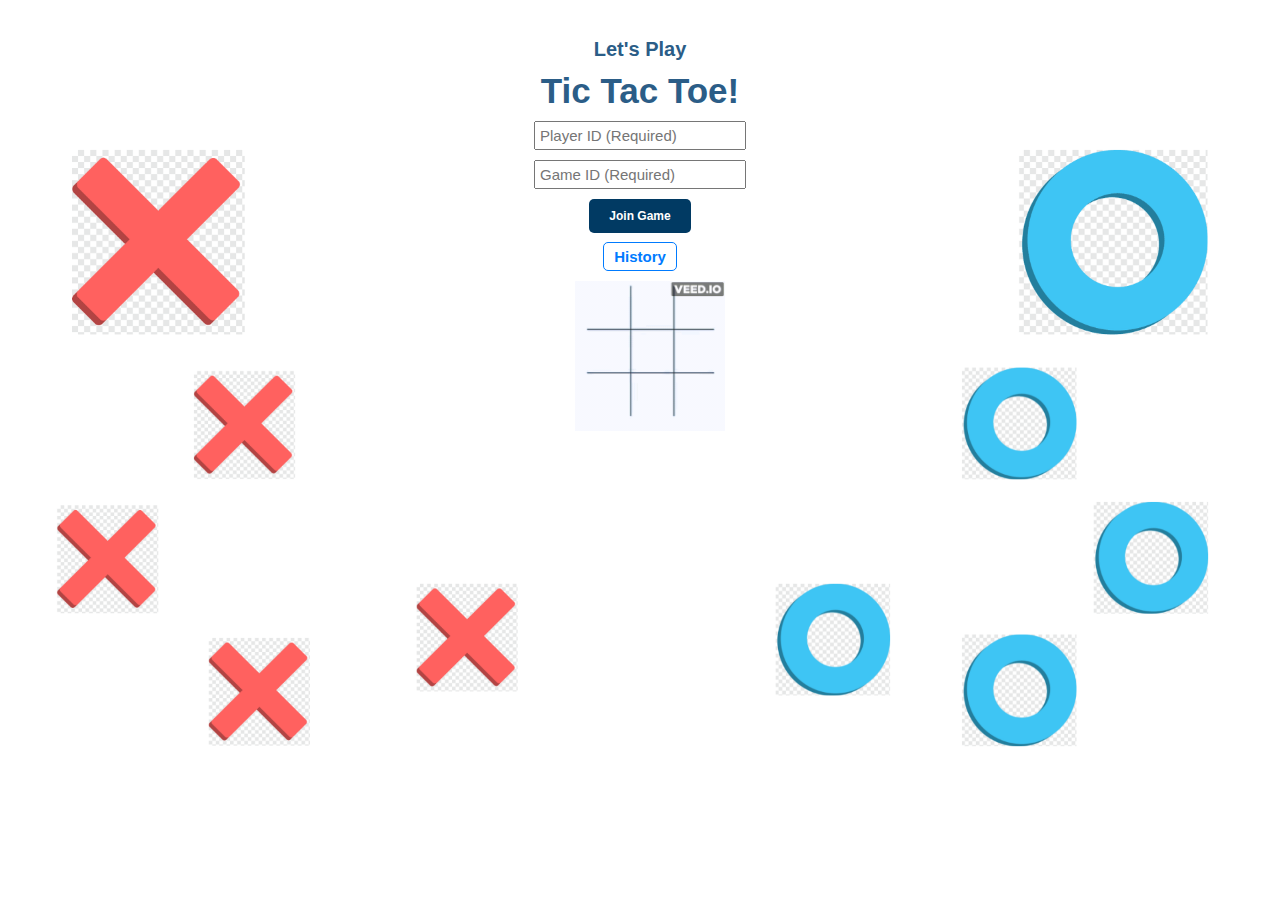
<file: tictactoev2/index.html>
<!DOCTYPE html>
<html lang="en">
  <head>
    <meta charset="UTF-8" />
    <meta name="viewport" content="width=device-width, initial-scale=1.0" />
    <title>Tic Tac Toe Main</title>
    <link rel="stylesheet" href="indexstyle.css" />
  </head>
  <body>
    <div class="page" id="homepage">
      <h2 id="topfiller">Let's Play</h2>
      <h1>Tic Tac Toe!</h2>
      <form id="gameForm">
        <div class="form-row">
          <input
            type="text"
            id="inputPlayerID"
            name="inputPlayerID"
            placeholder="Player ID (Required)"
            required
          />
        </div>
        <div class="form-row">
          <input
            type="text"
            id="inputGameID"
            name="inputGameID"
            placeholder="Game ID (Required)"
            required
          />
        </div>
        <button type="submit" id="joinGame" class="button">Join Game</button>
        <a id="historyLink" disabled>History</a>
      </form>
      <p id="message1"></p>
      <p id="message2"></p>
      <p id="webservice-response"></p>
      <div id="tictactoe">
        <img
          src="images/gif tictactoe2.gif"
          alt="tictactoe gif"
          style="height: 150px"
        />
      </div>
    </div>

    <div class="page" id="historypage">
      <h2 id="topfiller"></h2>
      <h1>Game History</h1>
      <form id="historyForm">
        <label for="historyInputPlayerID">Player ID:</label>
        <input
          type="text"
          id="historyInputPlayerID"
          name="historyInputPlayerID"
          placeholder="Enter player ID"
          required
        />
        <button type="submit">Get Player Data</button>
      </form>
      <h2 id="listgames-header"></h2>
      <div id="tableContainer"></div>
      <h3 id="gamedetails-header"></h3>
      <div id="tableContainer2"></div>
      <p id="historywebservice-response"></p>
      <button id="gotoHomepageBtn3">Go back to Homepage</button>
      <div id="tictactoe">
        <img
          src="images/gif dancing bear.gif"
          alt="bear gif"
          style="height: 150px"
        />
      </div>
    </div>
    <script src="indexJS.js"></script>
  </body>
</html>
</file>
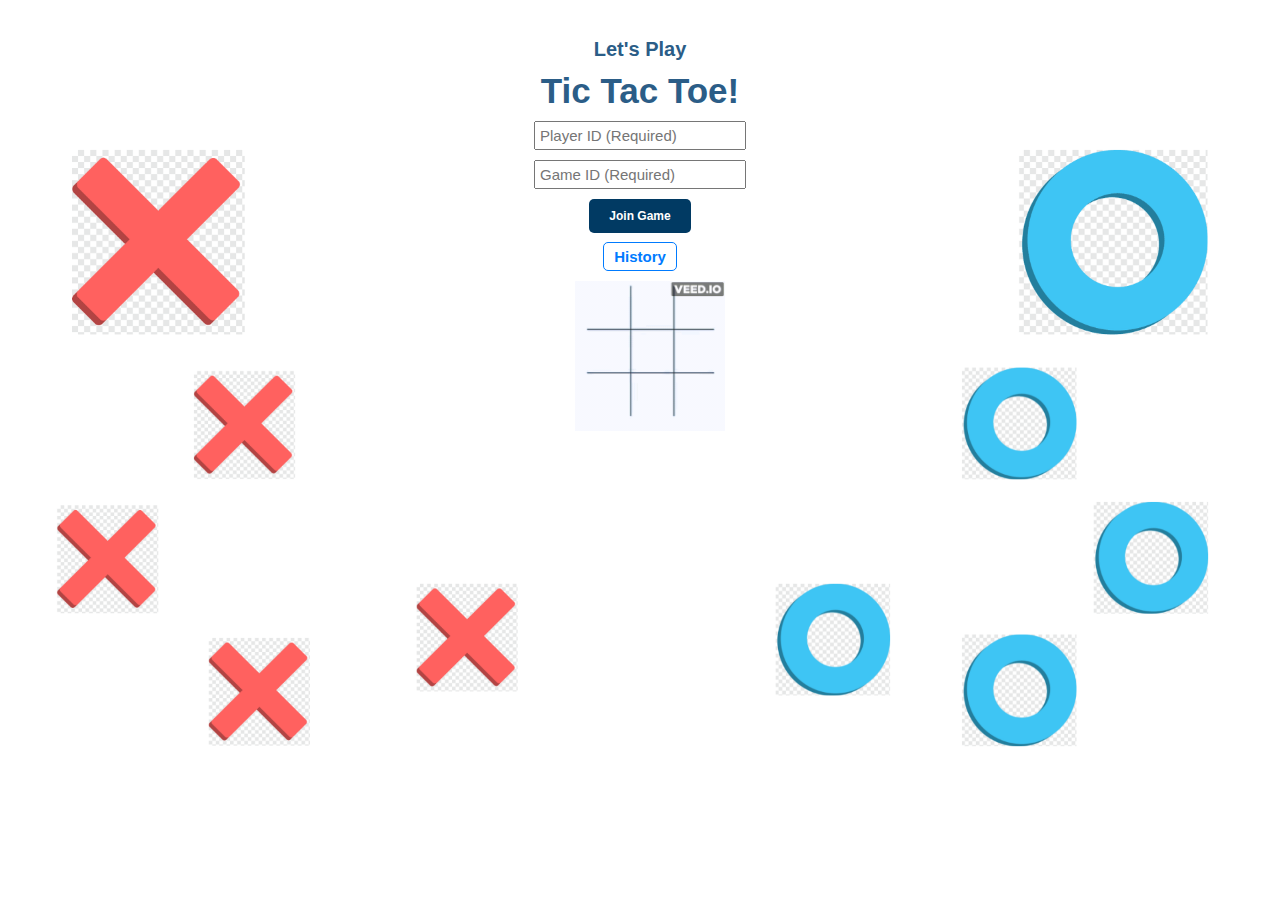
<file: WebService/src/main/webapp/index.html>
<!DOCTYPE html>
<html lang="en">
  <head>
    <meta charset="UTF-8" />
    <meta name="viewport" content="width=device-width, initial-scale=1.0" />
    <title>Tic Tac Toe Main</title>
    <link rel="stylesheet" href="indexstyle.css" />
  </head>
  <body>
    <div class="page" id="homepage">
      <h2 id="topfiller">Let's Play</h2>
      <h1>Tic Tac Toe!</h1>
      <form id="gameForm">
        <div class="form-row">
          <input
            type="text"
            id="inputPlayerID"
            name="inputPlayerID"
            placeholder="Player ID (Required)"
            required
          />
        </div>
        <div class="form-row">
          <input
            type="text"
            id="inputGameID"
            name="inputGameID"
            placeholder="Game ID (Required)"
            required
          />
        </div>
        <button type="submit" id="joinGame" class="button">Join Game</button>
        <a id="historyLink" disabled>History</a>
      </form>
      <p id="message1"></p>
      <p id="message2"></p>
      <p id="webservice-response"></p>
      <div id="tictactoe">
        <img
          src="images/gif tictactoe2.gif"
          alt="tictactoe gif"
          style="height: 150px"
        />
      </div>
    </div>

    <div class="page" id="historypage">
      <h2 id="topfiller"></h2>
      <h1>Game History</h1>
      <form id="historyForm">
        <label for="historyInputPlayerID">Player ID:</label>
        <input
          type="text"
          id="historyInputPlayerID"
          name="historyInputPlayerID"
          placeholder="Enter player ID"
          required
        />
        <button type="submit">Get Player Data</button>
      </form>
      <h2 id="listgames-header"></h2>
      <div id="tableContainer"></div>
      <h3 id="gamedetails-header"></h3>
      <div id="tableContainer2"></div>
      <p id="historywebservice-response"></p>
      <button id="gotoHomepageBtn3">Go back to Homepage</button>
      <div id="tictactoe">
        <img
          src="images/gif dancing bear.gif"
          alt="bear gif"
          style="height: 150px"
        />
      </div>
    </div>
    <div class="page" id="gameboard">
      <div id="gameContainer">
        <h1>Tic-Tac-Toe</h1>
        <h2 id="gameIdTitle">Game ID:</h2>
        <h2 id="playerID"></h2>
        <h3 id="topfiller"></h3>
        <!-- <h3 id="playersHeading">
          <span id="player1"></span> vs <span id="player2"></span>
        </h3> -->
        <div id="cellContainer">
          <div cellIndex="0" class="cell"></div>
          <div cellIndex="1" class="cell"></div>
          <div cellIndex="2" class="cell"></div>
          <div cellIndex="3" class="cell"></div>
          <div cellIndex="4" class="cell"></div>
          <div cellIndex="5" class="cell"></div>
          <div cellIndex="6" class="cell"></div>
          <div cellIndex="7" class="cell"></div>
          <div cellIndex="8" class="cell"></div>
        </div>
        <h3 id="statusText"></h3>
        <p id="gameboard-response"></p>
        <p id="webservice-response"></p>
        <!-- <button id="restartBtn">Restart</button> -->
        <button id="quitGame" class="button">Quit Game</button>
        <div id="waiting">
          <img
            src="images/gif waiting cat2.gif"
            alt="waiting"
            style="height: 150px"
          />
        </div>
        <div id="youwin">
          <img
            src="images/gif youwin.gif"
            alt="you win"
            style="height: 150px"
          />
        </div>
        <div id="youlose">
          <img
            src="images/gif youlose.gif"
            alt="you lose"
            style="height: 150px"
          />
        </div>
        <div id="draw">
          <img src="images/gif draw.gif" alt="draw" style="height: 150px" />
        </div>
      </div>
    </div>
    <script src="indexJS.js"></script>
  </body>
</html>
</file>
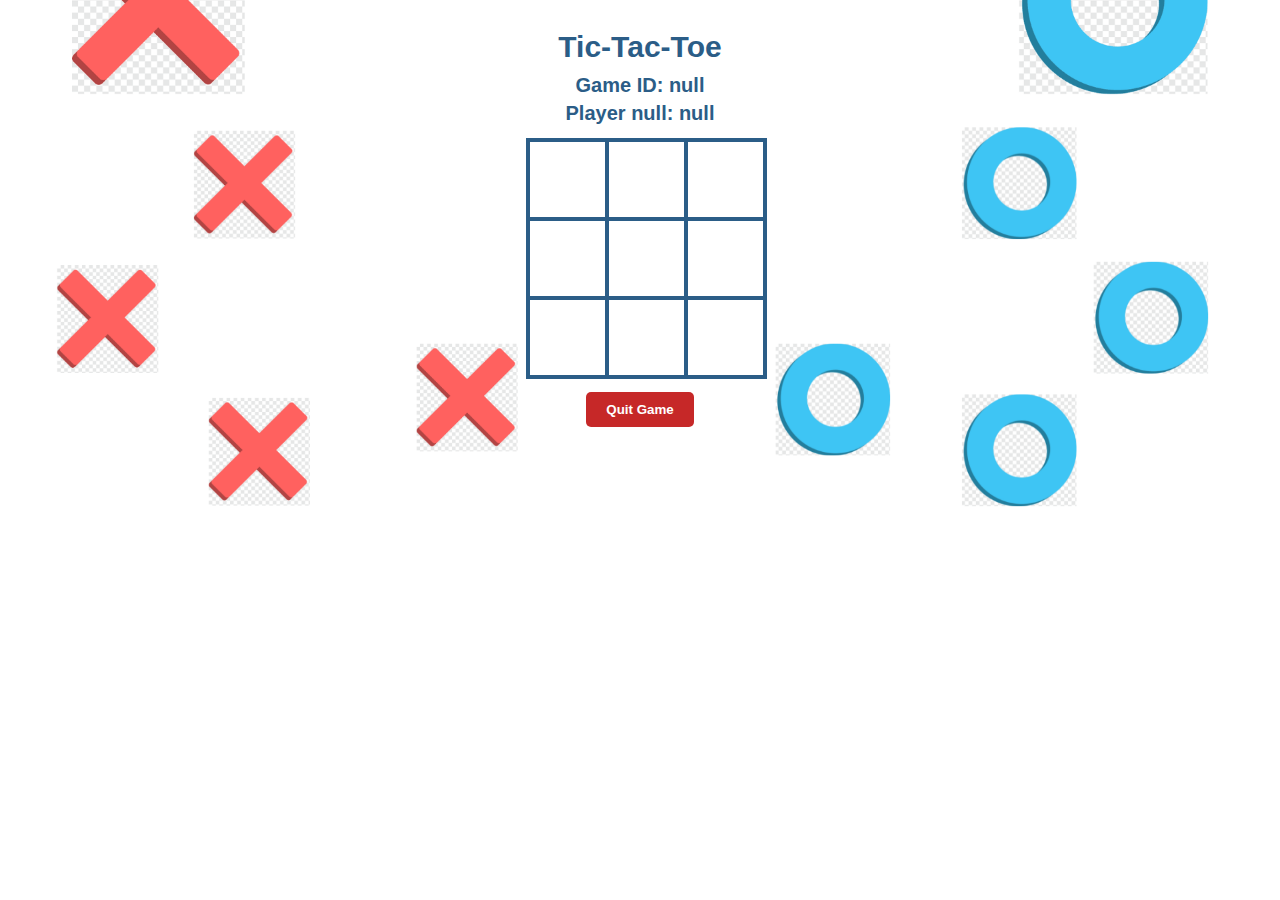
<file: tictactoev2/gameboard.html>
<!DOCTYPE html>
<html lang="en">
  <head>
    <meta charset="UTF-8" />
    <meta name="viewport" content="width=device-width, initial-scale=1.0" />
    <title>Game Board</title>
    <link rel="stylesheet" href="gameboardstyle.css" />
  </head>
  <body>
    <div id="gameContainer">
      <h1>Tic-Tac-Toe</h1>
      <h2 id="gameIdTitle">Game ID:</h2>
      <h2 id="playerID"></h2>
      <h3 id="topfiller"></h3>
      <!-- <h3 id="playersHeading">
        <span id="player1"></span> vs <span id="player2"></span>
      </h3> -->
      <div id="cellContainer">
        <div cellIndex="0" class="cell"></div>
        <div cellIndex="1" class="cell"></div>
        <div cellIndex="2" class="cell"></div>
        <div cellIndex="3" class="cell"></div>
        <div cellIndex="4" class="cell"></div>
        <div cellIndex="5" class="cell"></div>
        <div cellIndex="6" class="cell"></div>
        <div cellIndex="7" class="cell"></div>
        <div cellIndex="8" class="cell"></div>
      </div>
      <h3 id="statusText"></h3>
      <p id="gameboard-response"></p>
      <p id="webservice-response"></p>
      <!-- <button id="restartBtn">Restart</button> -->
      <button id="quitGame" class="button">Quit Game</button>
      <div id="waiting">
        <img
          src="images/gif waiting cat2.gif"
          alt="waiting"
          style="height: 150px"
        />
      </div>
      <div id="youwin">
        <img src="images/gif youwin.gif" alt="you win" style="height: 150px" />
      </div>
      <div id="youlose">
        <img
          src="images/gif youlose.gif"
          alt="you lose"
          style="height: 150px"
        />
      </div>
      <div id="draw">
        <img src="images/gif draw.gif" alt="draw" style="height: 150px" />
      </div>
    </div>
    <script src="gameboardv2JS.js"></script>
  </body>
</html>
</file>
<file: tictactoev2/indexstyle.css>
.page {
    display: none;
}

.visible {
    display: block;
}

body {
    display: flex;
    flex-direction: column;
    align-items: center;
    justify-content: top;
    /* justify-content: center; */
    height: 100vh;
    background-image: url("images/boardimage2.png");
    background-size: 100% auto;
    background-position: center;
    background-repeat: no-repeat;
}
  

h1, form {
text-align: center;
}
  
.button {
display: block;
margin: 10px auto;
}

.form-row {
    display: flex;
    flex-direction: column;
    margin-top: 10px;
    margin-bottom: 10px;
}

.form-row input[type="text"] {
    width: 200px; 
}

#topfiller {
    margin-top: 30px;
}

h1 {
    font-size: 35px;
    margin-top: 10px;
    margin-bottom: 10px;
    color:#2b5d87;
    font-family: Helvetica, sans-serif;
    text-align: center;
}

h2 {
    font-size: 20px;
    margin-top: 10px;
    margin-bottom: 10px;
    color:#2b5d87;
    font-family: Helvetica, sans-serif;
    text-align: center;
}

h3 {
    font-size: 15px;
    margin-top: 15px;
    margin-bottom: 15px;
    color:#2b5d87;
    font-family: Helvetica, sans-serif;
    text-align: center;
}

p {
    font-size: 15px;
    margin-top: 15px;
    /* font-weight: bold; */
    color: #336ea0;
    font-family: Helvetica, sans-serif;
    text-align: center;
}

input {
    font-family: Helvetica, sans-serif;
    font-size: 15px;
    font-weight: normal;
    padding: 4px 4px; 
}



#joinGame {
    background-color: #013A63; /* Use the desired matte green color */
    color: white;
    font-weight: bold;
    border: none;
    padding: 10px 20px;
    border-radius: 5px;
    cursor: pointer;
    margin-bottom: 15px;
    /* Add any additional styling you may need */
}

#joinGame:hover {
    /* Add any additional styles you want for the button when hovering */
    background-color: #0069D9; /* For example, change the background color on hover */
}


a {
    color: #007bff; /* Blue color, you can change it to your desired color */
    text-decoration: none; /* Remove underline */
    font-weight: bold; /* Make the text bold */
    font-size: 15px; /* Set the font size */
    padding: 5px 10px; /* Add padding to create a clickable area */
    border: 1px solid #007bff; /* Add a border around the link */
    border-radius: 5px; /* Add rounded corners to the border */
    font-family: Helvetica, sans-serif;
  }

  /* Style the link on hover to give it a visual feedback */
a:hover {
    background-color: #007bff; /* Change background color on hover */
    color: #fff; /* Change text color on hover */
}



/*historystyle*/

td {
    font-family: Helvetica, sans-serif;
    font-size: 12px;
    /* font-weight: bold; */
    padding: 5px; /* Example: Add padding to the td elements */
    text-align: center; /* Example: Center the text in the td elements */
    border: 1px solid #ccc; /* Example: Add border to the td elements */
    

}

#tableContainer td {
    font-family: Helvetica, sans-serif;
    font-size: 14px;
    font-weight: bold;
    padding: 5px; /* Example: Add padding to the td elements */
    text-align: center; /* Example: Center the text in the td elements */
    border: 1px solid #ccc; /* Example: Add border to the td elements */
    cursor: pointer;
    transition: background-color 0.3s;
    background-color: white;
}

#tableContainer td:hover {
    background-color: lightgray; /* Change the background color on hover */
}

#tableContainer {
    margin-left: 20px; 
}

#tableContainer2 {
    margin-left: 20px; 
}

#tictactoe {
    margin-top: 15px;
    margin-left: 20px; 
}

label {
    font-family: Helvetica, sans-serif;
    font-size: 15px;
    font-weight: bold;
}

button {
    font-family: Helvetica, sans-serif;
    font-size: 12px;

    background-color: #013A63; /* Use the desired matte green color */
    color: white;
    font-weight: bold;
    border: none;
    padding: 10px 20px;
    border-radius: 5px;
    cursor: pointer;
    margin-bottom: 15px;
    margin-left: 12px; 
}

#gotoHomepageBtn3 {
    background-color: #007bff; /* Set the desired background color */
    color: #fff; /* Set the text color */
    padding: 10px 20px; /* Optional padding for the button */
    border: none; /* Remove default button border */
    border-radius: 5px; /* Optional border radius for rounded corners */
    cursor: pointer; /* Show pointer cursor on hover */
}


#tictactoe {
    display: flex;
    align-items: center;
    justify-content: center;
}



/*gameboard style*/
#waiting {
    margin-top: 10px;
    display: none;
}

#youwin {
    margin-top: 10px;
    display: none;
}

#youlose {
    margin-top: 10px;
    display: none;
}

#draw {
    margin-top: 10px;
    display: none;
}

.cell{
    width: 75px;
    height: 75px;
    border: 2px solid #2b5d87;
    box-shadow: 0 0 0 2px #2b5d87;
    line-height: 75px;
    font-size: 50px;
    cursor: pointer;
    /* color: #59515E; */
    font-weight: bold;
    background-color: white;
}

.cell.X {
    /* color: #DF8BA4; */
    /* color: #CD5C5C; */
    color: #CF352E;
  }
  
.cell.O {
    /* color: #F09030; */
    /* color: #B65FCF; */
    color: #4683B7;
}

#gameContainer{
    /* font-family: "Permanent Marker", cursive; */
    font-family: Helvetica, sans-serif;
    text-align: center;
}

#cellContainer{
    display: grid;
    grid-template-columns: repeat(3, auto);
    width: 225px;
    margin: auto;
}

#restartBtn {
    color: white;
    font-weight: bold;
    background-color: #e74c3c;
    border: none;
    padding: 10px 20px;
    border-radius: 5px;
    cursor: pointer;
}

#quitGame {
    color: white;
    font-weight: bold;
    background-color: #c62828; 
    border: none;
    padding: 10px 20px;
    border-radius: 5px;
    cursor: pointer;
}

.bold {
    font-weight: bold;
    color:#2b5d87;
}
</file>
<file: WebService/src/main/webapp/indexstyle.css>
.page {
    display: none;
}

.visible {
    display: block;
}

body {
    display: flex;
    flex-direction: column;
    align-items: center;
    justify-content: top;
    /* justify-content: center; */
    height: 100vh;
    background-image: url("images/boardimage2.png");
    background-size: 100% auto;
    background-position: center;
    background-repeat: no-repeat;
}
  

h1, form {
text-align: center;
}
  
.button {
display: block;
margin: 10px auto;
}

.form-row {
    display: flex;
    flex-direction: column;
    margin-top: 10px;
    margin-bottom: 10px;
}

.form-row input[type="text"] {
    width: 200px; 
}

#topfiller {
    margin-top: 30px;
}

h1 {
    font-size: 35px;
    margin-top: 10px;
    margin-bottom: 10px;
    color:#2b5d87;
    font-family: Helvetica, sans-serif;
    text-align: center;
}

h2 {
    font-size: 20px;
    margin-top: 10px;
    margin-bottom: 10px;
    color:#2b5d87;
    font-family: Helvetica, sans-serif;
    text-align: center;
}

h3 {
    font-size: 15px;
    margin-top: 15px;
    margin-bottom: 15px;
    color:#2b5d87;
    font-family: Helvetica, sans-serif;
    text-align: center;
}

p {
    font-size: 15px;
    margin-top: 15px;
    /* font-weight: bold; */
    color: #336ea0;
    font-family: Helvetica, sans-serif;
    text-align: center;
}

input {
    font-family: Helvetica, sans-serif;
    font-size: 15px;
    font-weight: normal;
    padding: 4px 4px; 
}



#joinGame {
    background-color: #013A63; /* Use the desired matte green color */
    color: white;
    font-weight: bold;
    border: none;
    padding: 10px 20px;
    border-radius: 5px;
    cursor: pointer;
    margin-bottom: 15px;
    /* Add any additional styling you may need */
}

#joinGame:hover {
    /* Add any additional styles you want for the button when hovering */
    background-color: #0069D9; /* For example, change the background color on hover */
}


a {
    color: #007bff; /* Blue color, you can change it to your desired color */
    text-decoration: none; /* Remove underline */
    font-weight: bold; /* Make the text bold */
    font-size: 15px; /* Set the font size */
    padding: 5px 10px; /* Add padding to create a clickable area */
    border: 1px solid #007bff; /* Add a border around the link */
    border-radius: 5px; /* Add rounded corners to the border */
    font-family: Helvetica, sans-serif;
  }

  /* Style the link on hover to give it a visual feedback */
a:hover {
    background-color: #007bff; /* Change background color on hover */
    color: #fff; /* Change text color on hover */
}



/*historystyle*/

td {
    font-family: Helvetica, sans-serif;
    font-size: 12px;
    /* font-weight: bold; */
    padding: 5px; /* Example: Add padding to the td elements */
    text-align: center; /* Example: Center the text in the td elements */
    border: 1px solid #ccc; /* Example: Add border to the td elements */
    

}

#tableContainer td {
    font-family: Helvetica, sans-serif;
    font-size: 14px;
    font-weight: bold;
    padding: 5px; /* Example: Add padding to the td elements */
    text-align: center; /* Example: Center the text in the td elements */
    border: 1px solid #ccc; /* Example: Add border to the td elements */
    cursor: pointer;
    transition: background-color 0.3s;
    background-color: white;
}

#tableContainer td:hover {
    background-color: lightgray; /* Change the background color on hover */
}

#tableContainer {
    margin-left: 20px; 
}

#tableContainer2 {
    margin-left: 20px; 
}

#tictactoe {
    margin-top: 15px;
    margin-left: 20px; 
}

label {
    font-family: Helvetica, sans-serif;
    font-size: 15px;
    font-weight: bold;
}

button {
    font-family: Helvetica, sans-serif;
    font-size: 12px;

    background-color: #013A63; /* Use the desired matte green color */
    color: white;
    font-weight: bold;
    border: none;
    padding: 10px 20px;
    border-radius: 5px;
    cursor: pointer;
    margin-bottom: 15px;
    margin-left: 12px; 
}

#gotoHomepageBtn3 {
    background-color: #007bff; /* Set the desired background color */
    color: #fff; /* Set the text color */
    padding: 10px 20px; /* Optional padding for the button */
    border: none; /* Remove default button border */
    border-radius: 5px; /* Optional border radius for rounded corners */
    cursor: pointer; /* Show pointer cursor on hover */
}


#tictactoe {
    display: flex;
    align-items: center;
    justify-content: center;
}



/*gameboard style*/
#waiting {
    margin-top: 10px;
    display: none;
}

#youwin {
    margin-top: 10px;
    display: none;
}

#youlose {
    margin-top: 10px;
    display: none;
}

#draw {
    margin-top: 10px;
    display: none;
}

.cell{
    width: 75px;
    height: 75px;
    border: 2px solid #2b5d87;
    box-shadow: 0 0 0 2px #2b5d87;
    line-height: 75px;
    font-size: 50px;
    cursor: pointer;
    /* color: #59515E; */
    font-weight: bold;
    background-color: white;
}

.cell.X {
    /* color: #DF8BA4; */
    /* color: #CD5C5C; */
    color: #CF352E;
  }
  
.cell.O {
    /* color: #F09030; */
    /* color: #B65FCF; */
    color: #4683B7;
}

#gameContainer{
    /* font-family: "Permanent Marker", cursive; */
    font-family: Helvetica, sans-serif;
    text-align: center;
}

#cellContainer{
    display: grid;
    grid-template-columns: repeat(3, auto);
    width: 225px;
    margin: auto;
}

#restartBtn {
    color: white;
    font-weight: bold;
    background-color: #e74c3c;
    border: none;
    padding: 10px 20px;
    border-radius: 5px;
    cursor: pointer;
}

#quitGame {
    color: white;
    font-weight: bold;
    background-color: #c62828; 
    border: none;
    padding: 10px 20px;
    border-radius: 5px;
    cursor: pointer;
}

.bold {
    font-weight: bold;
    color:#2b5d87;
}
</file>
<file: tictactoev2/gameboardstyle.css>
body {
    background-image: url("images/boardimage2.png");
    /* background-image: url("images/boardbackground.png"); */
    /* background-size: cover; */
    background-size: 100% auto;
    background-position: center;
    background-repeat: no-repeat;
    background-color: rgba(255, 255, 255, 0.5);

}

#waiting {
    margin-top: 10px;
    display: none;
}

#youwin {
    margin-top: 10px;
    display: none;
}

#youlose {
    margin-top: 10px;
    display: none;
}

#draw {
    margin-top: 10px;
    display: none;
}

.cell{
    width: 75px;
    height: 75px;
    border: 2px solid #2b5d87;
    box-shadow: 0 0 0 2px #2b5d87;
    line-height: 75px;
    font-size: 50px;
    cursor: pointer;
    /* color: #59515E; */
    font-weight: bold;
    background-color: white;
}

.cell.X {
    /* color: #DF8BA4; */
    /* color: #CD5C5C; */
    color: #CF352E;
  }
  
.cell.O {
    /* color: #F09030; */
    /* color: #B65FCF; */
    color: #4683B7;
}

#gameContainer{
    /* font-family: "Permanent Marker", cursive; */
    font-family: Helvetica, sans-serif;
    text-align: center;
}

#topfiller {
    margin-top: 15px;
}

#cellContainer{
    display: grid;
    grid-template-columns: repeat(3, auto);
    width: 225px;
    margin: auto;
}

/* #restartBtn {
    color: white;
    font-weight: bold;
    background-color: #e74c3c;
    border: none;
    padding: 10px 20px;
    border-radius: 5px;
    cursor: pointer;
} */

#resetButton {
    color: white;
    font-weight: bold;
    background-color: #e74c3c;
    border: none;
    padding: 10px 20px;
    border-radius: 5px;
    cursor: pointer;
}

#quitGame {
    color: white;
    font-weight: bold;
    background-color: #c62828; 
    border: none;
    padding: 10px 20px;
    border-radius: 5px;
    cursor: pointer;
  }

h1 {
    font-size: 30px;
    margin-top: 30px;
    margin-bottom: 10px;
    color:#2b5d87;
    font-family: Helvetica, sans-serif;
}

h2 {
    font-size: 20px;
    margin-top: 5px;
    margin-bottom: 5px;
    color:#2b5d87;
    font-family: Helvetica, sans-serif;
}

h3 {
    font-size: 15px;
    margin-top: 15px;
    margin-bottom: 15px;
    color:#2b5d87;
    font-family: Helvetica, sans-serif;
}

.bold {
    font-weight: bold;
    color:#2b5d87;
}

p {
    font-size: 15px;
    margin-top: 15px;
    color:#2b5d87;
    font-family: Helvetica, sans-serif;
}
</file>
